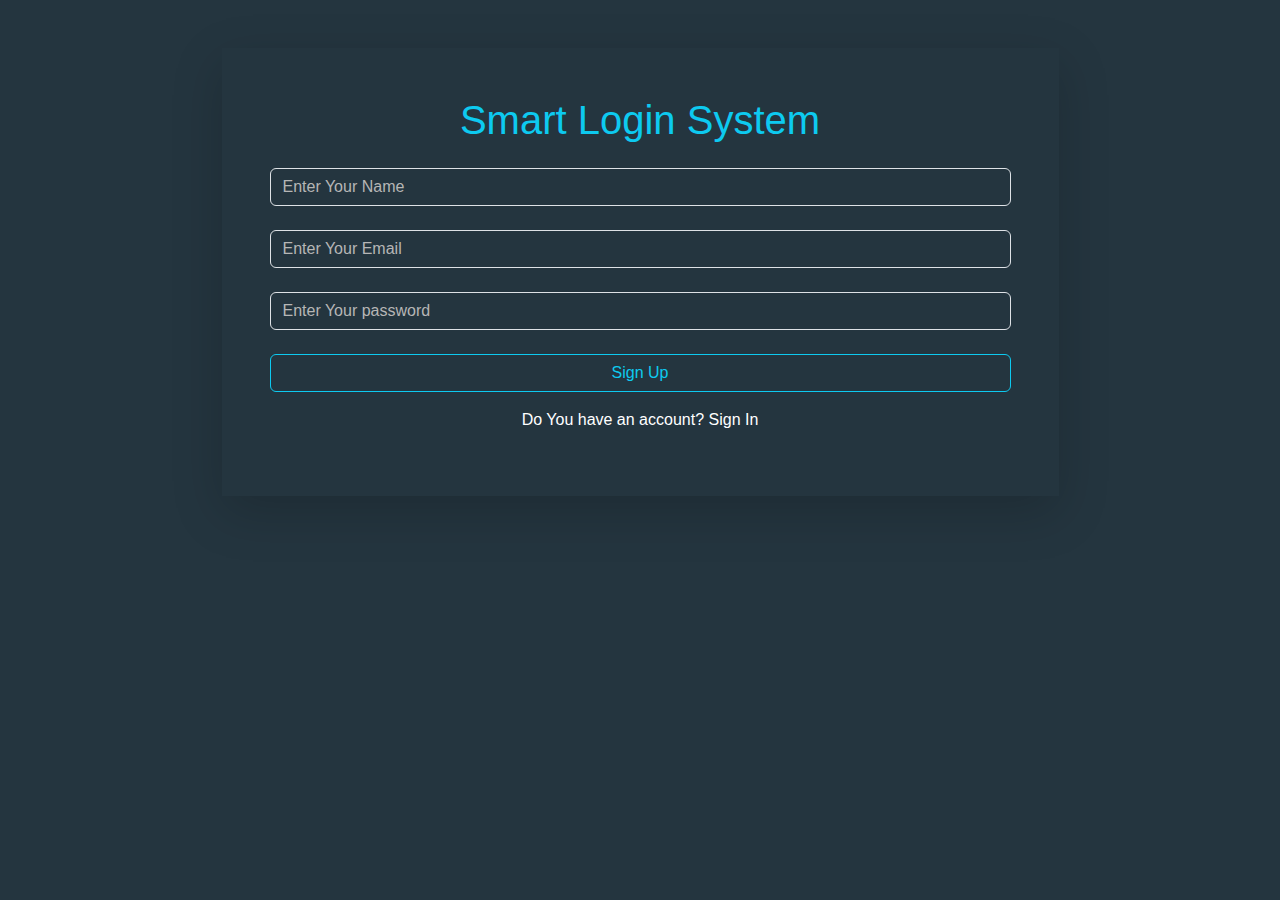
<file: sign up/index.html>
<!DOCTYPE html>
<html lang="en">

<head>
    <meta charset="UTF-8">
    <meta name="viewport" content="width=device-width, initial-scale=1.0">
    <title>Sign Up</title>
    <link rel="stylesheet" href="CSS/bootstrap.min.css">
    <link rel="stylesheet" href="CSS/style.css">
</head>

<body>
  <form id="registerform" class="register-form">
    <div class="container mx-auto my-5 text-center">
        <div class="group shadow-lg mx-auto w-75 p-5">
            <h1 class="text-info mb-4">Smart Login System</h1>

            <input class="form-control mb-4" type="text" name="username" id="signupName" placeholder="Enter Your Name">
            <input class="form-control mb-4" type="email" name="useremail" id="signupEmail" placeholder="Enter Your Email">
            <input class="form-control mb-4" type="password" name="userpassword" id="signupPassword" placeholder="Enter Your password">

            <div class="alert alert-danger d-none " id="nameAlert">At Least Two Characters Name</div>
            <div class="alert alert-danger d-none " id="emailAlert">Please Enter A valid Email</div>
            <div class="alert alert-danger d-none " id="passwordAlert">At Least 8 Characters <br> One Uppercase At Least <br>One Special Character <br> One Number At Least</div>
            <div class="alert alert-danger d-none " id="existAlert">Email Is Already Exiset</div>
            <div class="alert alert-danger d-none " id="SuccessAlert">Success You Can Login</div>

            <button class="btn btn-outline-info w-100">Sign Up</button>

            <p class=" mt-3 ">Do You have an account? <a href="../sign in/login.html">Sign In</a></p>

        </div>
    </div>
  </form>



  <script src="JS/bootstrap.bundle.min.js"></script>

  <script src="JS/index.js"></script>

</body>

</html>
</file>
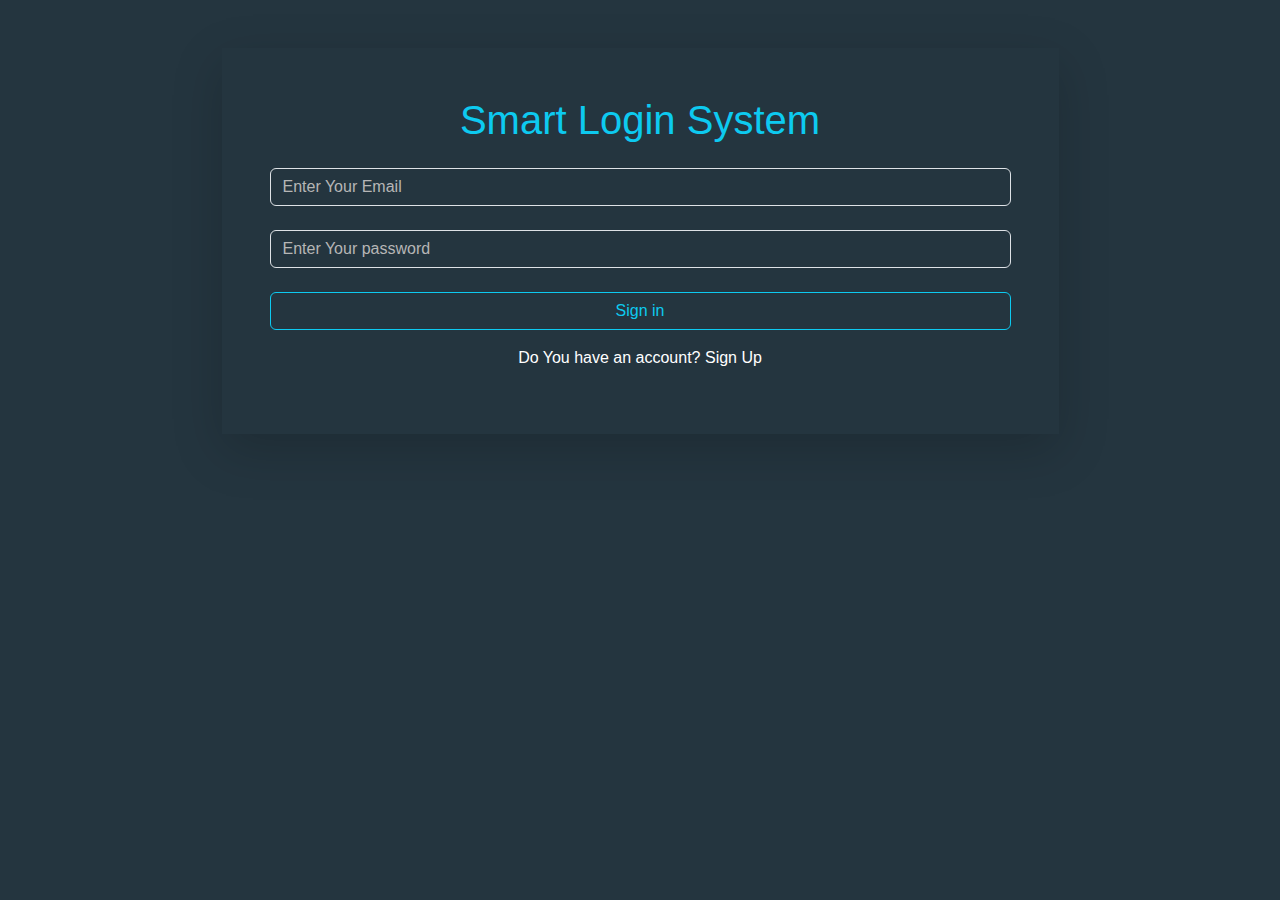
<file: sign in/login.html>
<!DOCTYPE html>
<html lang="en">
<head>
    <meta charset="UTF-8">
    <meta name="viewport" content="width=device-width, initial-scale=1.0">
    <title>login</title>
    <link rel="stylesheet" href="CSS/bootstrap.min.css">
    <link rel="stylesheet" href="CSS/style.css">

</head>
<body>

    <form id="loginForm" class="login-form">
        <div class="container mx-auto my-5 text-center">
            <div class="group shadow-lg mx-auto w-75 p-5">
                <h1 class="text-info mb-4">Smart Login System</h1>
    
                
                <input class="form-control mb-4" type="email" name="useremail" id="loginEmail" placeholder="Enter Your Email">
                <input class="form-control mb-4" type="password" name="userpassword" id="loginPassword" placeholder="Enter Your password">
    
                <div class="alert alert-danger d-none " id="loginAlert">InnCorrect Email Or Password</div>
                <div class="alert alert-success d-none " id="loginSuccessAlert">Success You 're Logged In</div>
                
                <button class="btn btn-outline-info w-100">Sign in</button>
    
                <p class=" mt-3 ">Do You have an account? <a href="../sign up/index.html">Sign Up</a></p>
    
            </div>
        </div>
      </form>

      <script src="JS/bootstrap.bundle.min.js"></script>
      <script src="JS/login.js"></script>
    
</body>
</html>
</file>
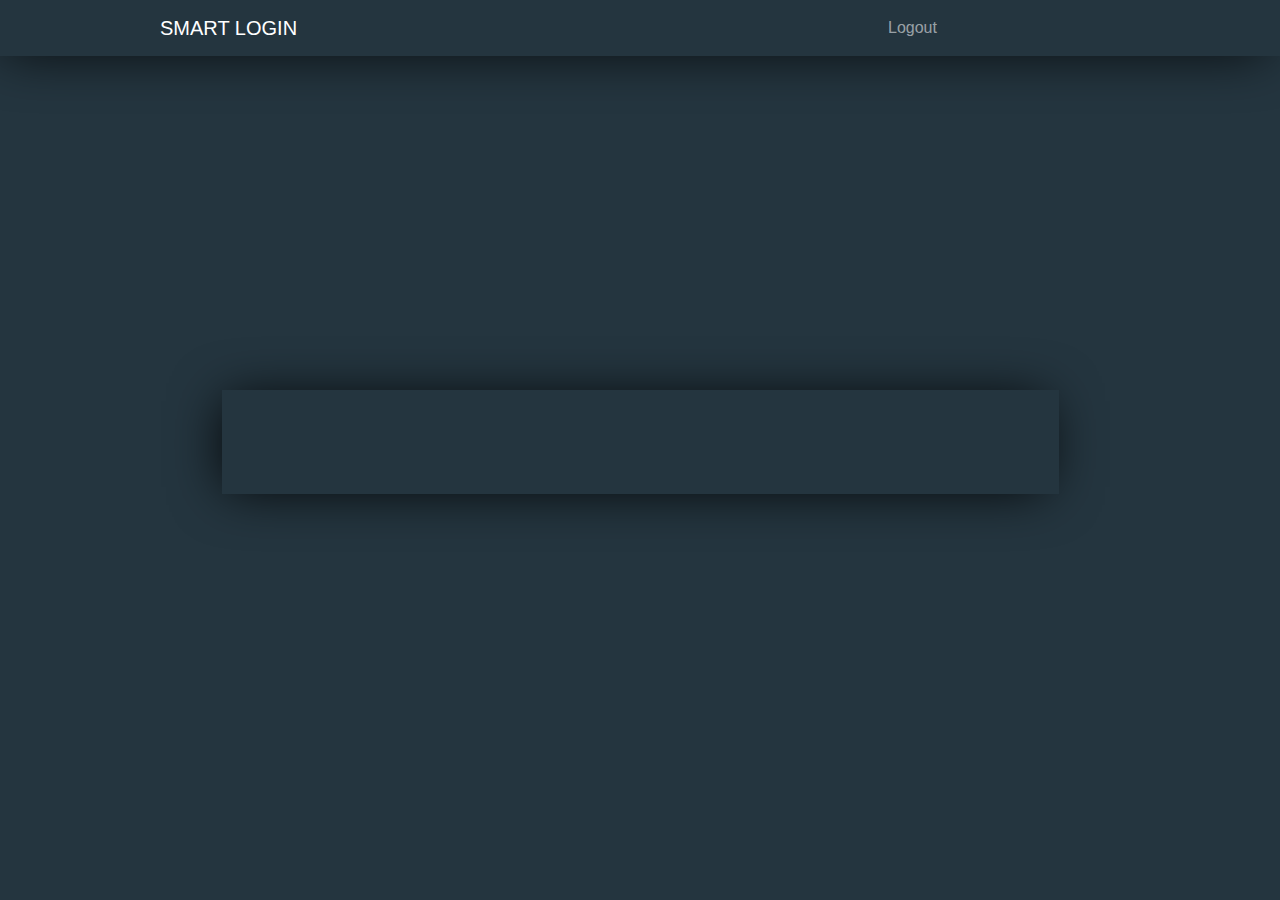
<file: welcome/welcome.html>
<!DOCTYPE html>
<html lang="en">
<head>
    <meta charset="UTF-8">
    <meta name="viewport" content="width=device-width, initial-scale=1.0">
    <title>welcome</title>
    <link rel="stylesheet" href="CSS/bootstrap.min.css">
    <link rel="stylesheet" href="CSS/style.css">
</head>
<body>
    <body id="home">
        <nav class="navbar navbar-expand-lg navbar-dark group  ">
            <div class="contain d-flex justify-content-between  w-75 m-auto">
                <a class="navbar-brand " href="#">SMART LOGIN</a>
                <button class="navbar-toggler" type="button" data-toggle="collapse" data-target="#navbarSupportedContent" aria-controls="navbarSupportedContent" aria-expanded="false" aria-label="Toggle navigation">
          <span class="navbar-toggler-icon"></span>
        </button>
    
               <div class="logout w-25">
                <div class="nav-p1 navbar-collapse  " id="navbarSupportedContent ">
                    <ul class="navbar-nav ">
    
                        <li class="nav-item ">
                            <a class='nav-link btn btn-outline-warning ' href="../sign in/login.html">Logout</a>
                        </li>
    
    
                    </ul>
    
                </div>
               </div>
            </div>
        </nav>
        <div class="container my-5 text-center h-100 d-flex align-items-center">
            <div class="group m-auto w-75 p-5">
                <h1 id="welcomeMsg"></h1>
            </div>
        </div>
    
    



    <script src="JS/bootstrap.bundle.min.js"></script>
    <script src="JS/welcom.js"></script>
    
</body>
</html>
</file>
<file: sign up/CSS/style.css>
body {
    background: #24353f;
    font-family: 'Titillium Web', sans-serif;
}

#home {
    height: 75vh;
}

h1 {
    color: #17a2b8;
}

.group {
    box-shadow: -5px 2px 54px -9px rgba(0, 0, 0, 1);
}

input,
textarea {
    background-color: transparent !important;
    color: #fff !important;
}

input::placeholder,
textarea::placeholder {
    color: rgb(182, 182, 182) !important;
}

input:focus,
textarea:focus {
    box-shadow: 0 0 0 0 transparent !important;
}

p{
    color: #ffff;
}
a{
    color: #ffff;
    text-decoration: none;

}
</file>
<file: sign in/CSS/style.css>
body {
    background: #24353f;
    font-family: 'Titillium Web', sans-serif;
}

#home {
    height: 75vh;
}

h1 {
    color: #17a2b8;
}

.group {
    box-shadow: -5px 2px 54px -9px rgba(0, 0, 0, 1);
}

input,
textarea {
    background-color: transparent !important;
    color: #fff !important;
}

input::placeholder,
textarea::placeholder {
    color: rgb(182, 182, 182) !important;
}

input:focus,
textarea:focus {
    box-shadow: 0 0 0 0 transparent !important;
}
p{
    color: #ffff;
}
a{
    color: #ffff;
    text-decoration: none;

}
</file>
<file: welcome/CSS/style.css>
body {
    background: #24353f;
    font-family: 'Titillium Web', sans-serif;
}

#home {
    height: 75vh;
}

.group {
    box-shadow: -5px 2px 54px -9px rgba(0, 0, 0, 1);
}

h1 {
    color: #17a2b8;
}

.nav-p1{
    width: 25%;
}
</file>
